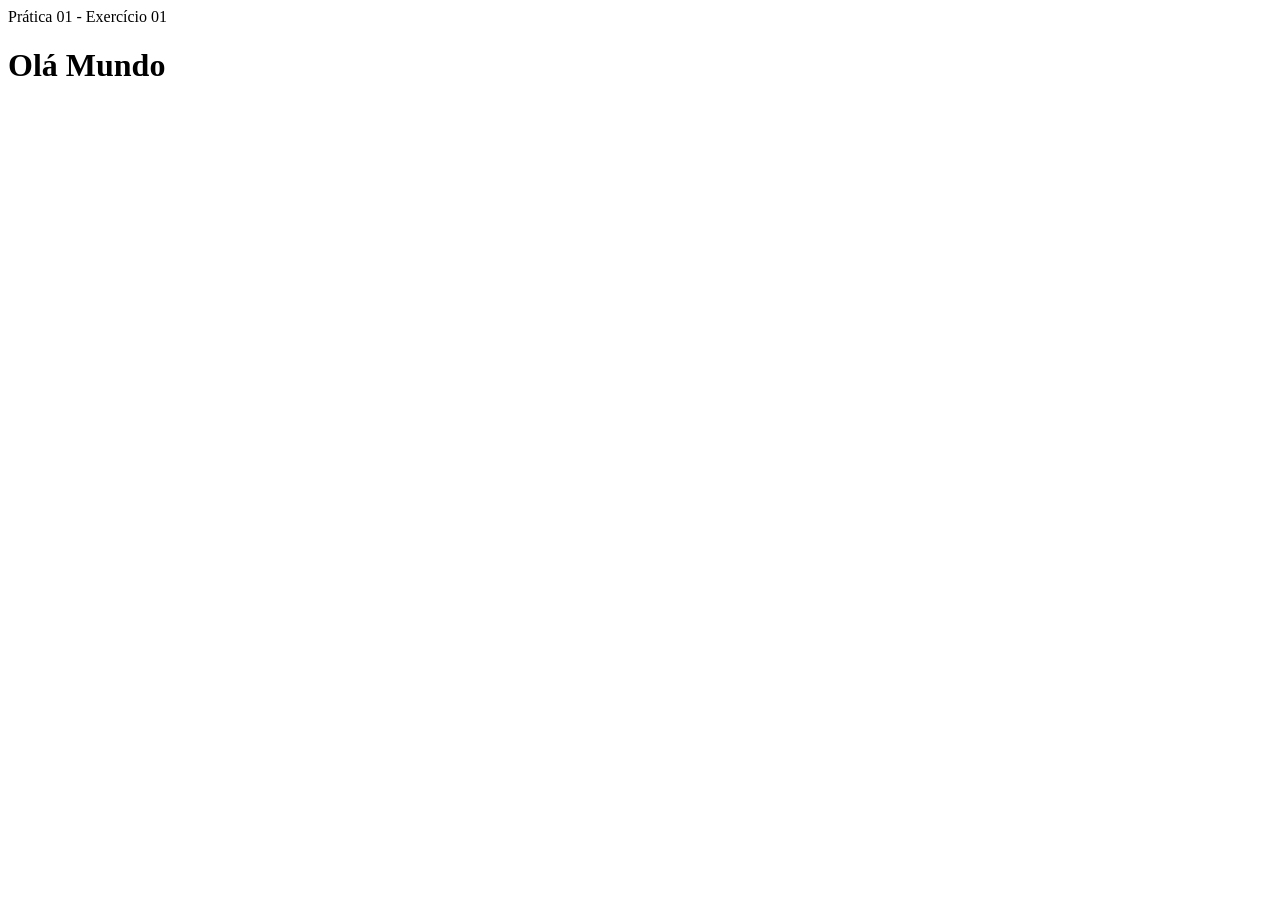
<file: pratica01exercicio01.html/index.html>
<!DOCTYPE html>
<html lang="pt-br">

<head>
    <meta charset="UTF-8">
    <meta name="viewport" content="width=device-width, initial-scale=1.0"
    <title>Prática 01 - Exercício 01</title>
</head>

<bory>
    <h1>
        Olá Mundo
    </h1>
</bory>

</html>
</file>
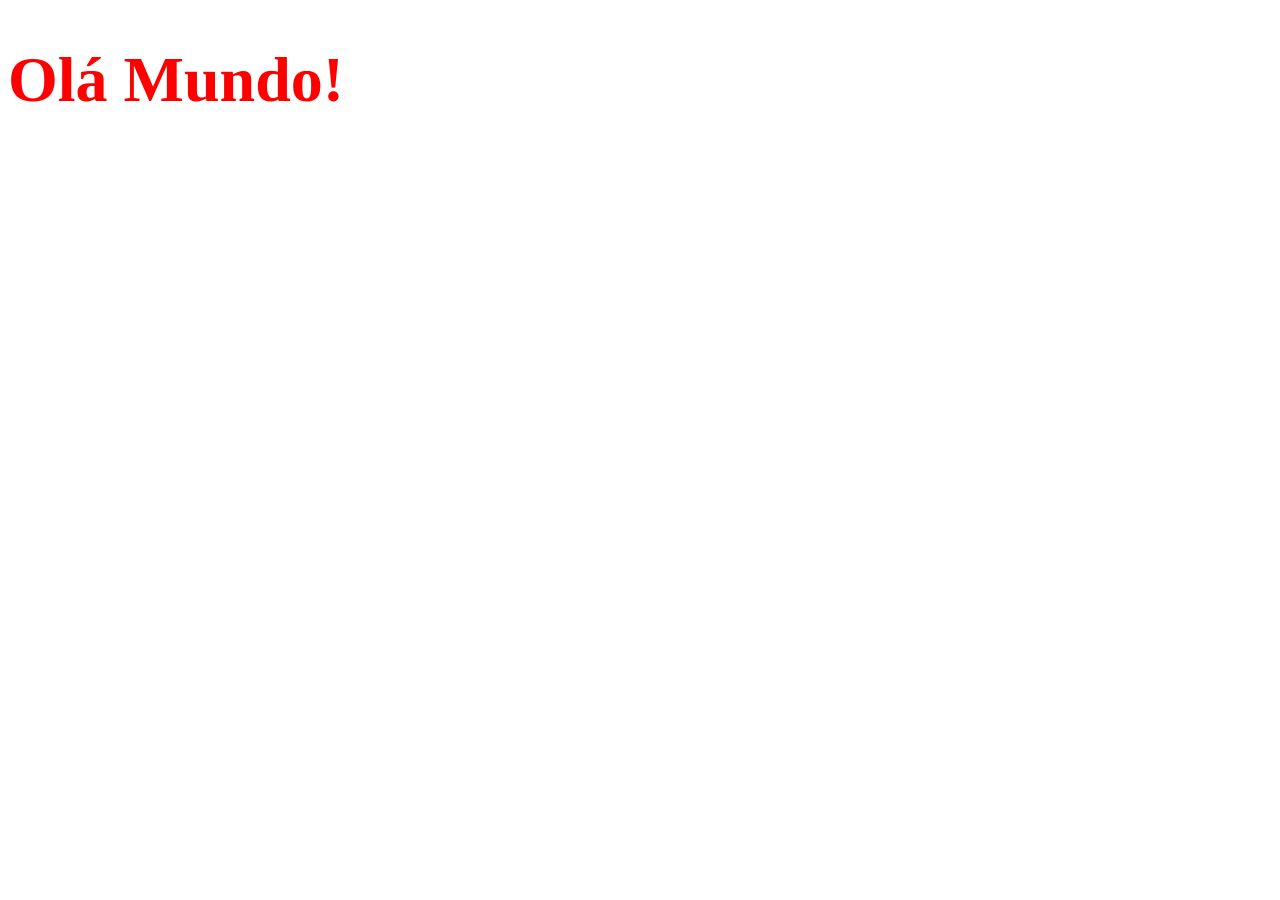
<file: pratica02ecercicio02.html/index.html>
<!DOCTYPE html>
<html lang"pt-br"></html>

<head> 
    <meta charset="UTF-8">
    <meta name="viewport" content="width-devide-winth", initial-scale="1.0">
    <title>Prática 01 - Exercício 01</title>


</head>

<bory>
    <h1 style="color: red; font-size: 4rem; font-family: Verdana">

        Olá Mundo!
    </h1>
</bory>
</file>
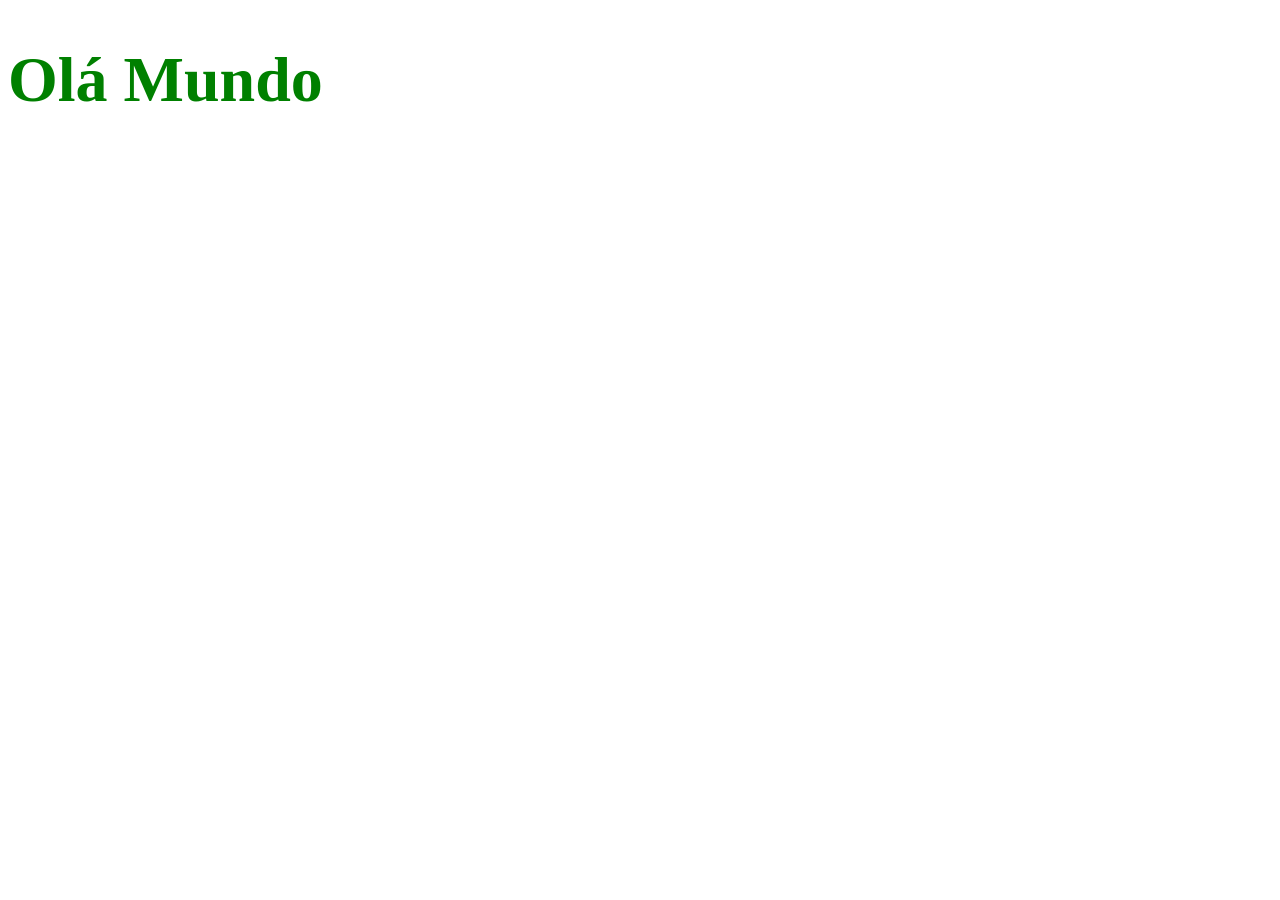
<file: pratica03execicio03.html/index.html>
<!DOCTYPE html>
<html lang="pt-br">

<head>
    <meta charset="UTF-8">
    <meta name="viewport" content="width=device-width, initial-scale=1.0">
    <title>Prática 01 - Exercício 03</title>

    <style>
        /* Isso é um comentário em CSS */
        h1 {
            color: green;
            font-size: 4rem;
            font-family: Verdana;
        }
    </style>

</head>

<body>
    <!-- Estilo CSS no Documento HTML para Elemento HTML -->
    <h1>
        Olá Mundo
    </h1>
</body>

</html>
</file>
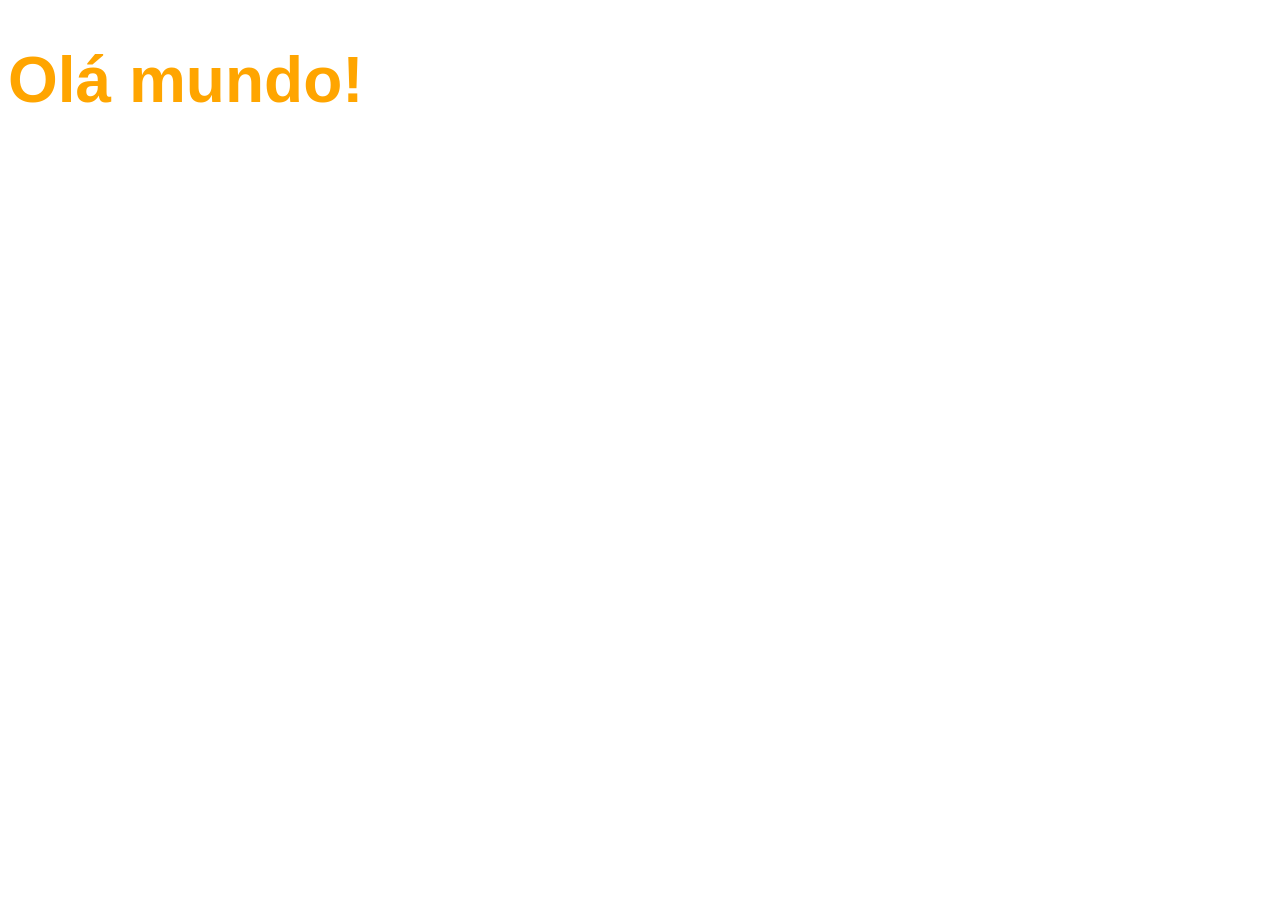
<file: pratica04exercicio04.html/index.html>
<!DOCTYPE html>
<html lang="pt-br">

<head>
    <meta charset="UTF-8">
    <meta name="viewport" content="width=device-width, initial-scale=1.0">
    <title>Prática 01 - Exercício 04</title>
   <link rel="stylesheet" href="style.css">
</head>

<body>
    <h1>  
        Olá mundo!
    </h1>
</body>

</html>
</file>
<file: pratica04exercicio04.html/style.css>
h1 {
    color: orange;
    font-size: 4rem;
    font-family: Verdana, sans-serif;
}
</file>
